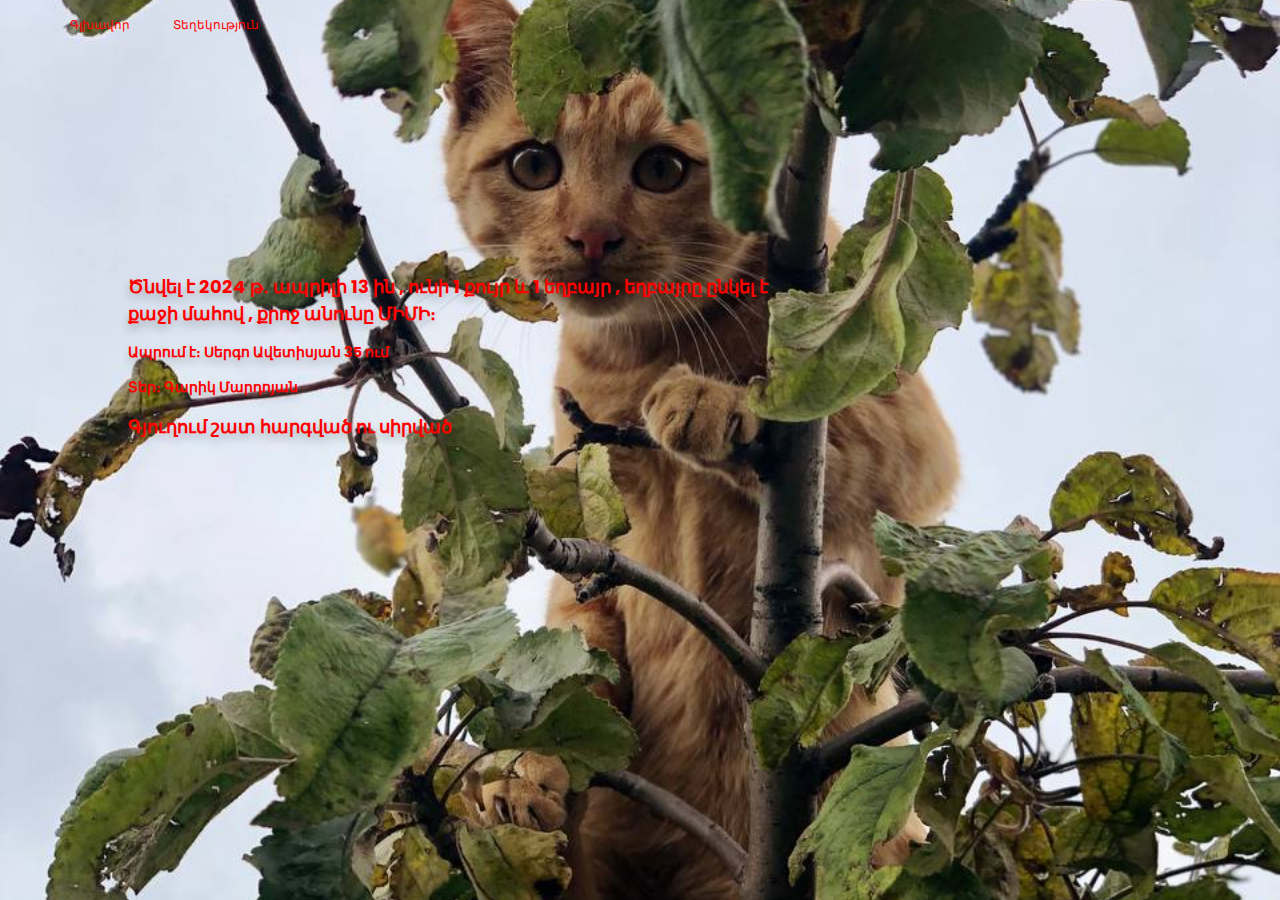
<file: texekutyun.html>
<!DOCTYPE html>
<html lang="en">
<head>
    <meta charset="UTF-8">
    <meta name="viewport" content="width=device-width, initial-scale=1.0">
    <title>Vazgen</title>
    <link rel="stylesheet" href="style.css">
</head>
<body>
    <header>
        <nav>
            <a href="index.html">Գլխավոր</a>
            <a href="texekutyun.html">Տեղեկություն</a>
        </nav>
    </header>

    <div class="carousel">
        <div class="list">
            <div class="item">
                <img src="2.jpg" alt="">
                <div class="content">
                    <div class="title reyna">Վազգեն</div>
                    <h2>Ծնվել է 2024 թ․ ապրիլի 13 ին , ունի 1 քույր և 1 եղբայր , եղբայրը ընկել է քաջի մահով , քրոջ անունը ՄԻՄԻ։</h2>
                    <h3>Ապրում է։ Սերգո Ավետիսյան 35 ում</h3>
                    <h3>Տեր։ Գարիկ Մարդոյան</h3>
                    <h2>Գյուղում շատ հարգված ու սիրված</h2>
                </div>
                
            </div>
        </div>
    </div>

</body>
</html>
</file>
<file: style.css>
@import url('https://fonts.googleapis.com/css2?family=Poppins:ital,wght@0,100;0,200;0,300;0,400;0,500;0,600;0,700;0,800;0,900;1,100;1,200;1,300;1,400;1,500;1,600;1,700;1,800;1,900&display=swap');
body{
    margin: 0;
    background-color: #000;
    color: #eee;
    font-family: Poppins;
    font-size: 12px;
}
a{
    text-decoration: none;
}
header{
    width: 1140px;
    max-width: 100%;
    margin: auto;
    height: 50px;
    display: flex;
    align-items: center;
    position: relative;
    z-index: 100;
}
header a{
    color: #ff0000;
    margin-right: 40px;
}
/* carousel */
.carousel{
    height: 100vh;
    margin-top: -50px;
    width: 100vw;
    overflow: hidden;
    position: relative;
}
.carousel .list .item{
    width: 100%;
    height: 100%;
    position: absolute;
    inset: 0 0 0 0;
}
.carousel .list .item img{
    width: 100%;
    height: 100%;
    object-fit: cover;
}
.carousel .list .item .content{
    position: absolute;
    top: 20%;
    width: 1140px;
    max-width: 80%;
    left: 50%;
    transform: translateX(-50%);
    padding-right: 30%;
    box-sizing: border-box;
    color: #ff0000;
    text-shadow: 0 5px 10px #0004;
}
.carousel .list .item .author{
    font-weight: bold;
    letter-spacing: 10px;
}
.carousel .list .item .title,
.carousel .list .item .topic{
    font-size: 5em;
    font-weight: bold;
    line-height: 1.3em;
}
.carousel .list .item .topic{
    color: #f1683a;
}
.carousel .list .item .buttons{
    display: grid;
    grid-template-columns: repeat(2, 130px);
    grid-template-rows: 40px;
    gap: 5px;
    margin-top: 20px;
}
.carousel .list .item .buttons button{
    border: none;
    background-color: #ff0000;
    letter-spacing: 3px;
    font-family: Poppins;
    font-weight: 500;
}
.carousel .list .item .buttons button:nth-child(2){
    background-color: transparent;
    border: 1px solid #ff0000;
    color: #ff0000;
}
.title.reyna {
    color: #9722ec;
}

.title.jett {
    color: #2172a4;
}

.title.phoenix {
    color: #f29050; 
}

.title.viper {
    color: #11b14f; 
}

.carousel .list .item .topic {
    font-size: 5em;
    font-weight: bold;
    line-height: 1.3em;
    color: #ff0000;
}
/* thumbail */
.thumbnail{
    position: absolute;
    bottom: 50px;
    left: 50%;
    width: max-content;
    z-index: 100;
    display: flex;
    gap: 20px;
}
.thumbnail .item{
    width: 150px;
    height: 220px;
    flex-shrink: 0;
    position: relative;
}
.thumbnail .item img{
    width: 100%;
    height: 100%;
    object-fit: cover;
    border-radius: 20px;
}
.thumbnail .item .content{
    color: #fff;
    position: absolute;
    bottom: 10px;
    left: 10px;
    right: 10px;
}
.thumbnail .item .content .title{
    font-weight: 500;
}
.thumbnail .item .content .description{
    font-weight: 300;
}
/* arrows */
.arrows{
    position: absolute;
    top: 80%;
    right: 52%;
    z-index: 100;
    width: 300px;
    max-width: 30%;
    display: flex;
    gap: 10px;
    align-items: center;
}
.arrows button{
    width: 40px;
    height: 40px;
    border-radius: 50%;
    background-color: #eee4;
    border: none;
    color: #fff;
    font-family: monospace;
    font-weight: bold;
    transition: .5s;
}
.arrows button:hover{
    background-color: #fff;
    color: #000;
}

/* animation */
.carousel .list .item:nth-child(1){
    z-index: 1;
}

/* animation text in first item */

.carousel .list .item:nth-child(1) .content .author,
.carousel .list .item:nth-child(1) .content .title,
.carousel .list .item:nth-child(1) .content .topic,
.carousel .list .item:nth-child(1) .content .des,
.carousel .list .item:nth-child(1) .content .buttons
{
    transform: translateY(50px);
    filter: blur(20px);
    opacity: 0;
    animation: showContent .5s 1s linear 1 forwards;
}
@keyframes showContent{
    to{
        transform: translateY(0px);
        filter: blur(0px);
        opacity: 1;
    }
}
.carousel .list .item:nth-child(1) .content .title{
    animation-delay: 1.2s!important;
}
.carousel .list .item:nth-child(1) .content .topic{
    animation-delay: 1.4s!important;
}
.carousel .list .item:nth-child(1) .content .des{
    animation-delay: 1.6s!important;
}
.carousel .list .item:nth-child(1) .content .buttons{
    animation-delay: 1.8s!important;
}
/* create animation when next click */
.carousel.next .list .item:nth-child(1) img{
    width: 150px;
    height: 220px;
    position: absolute;
    bottom: 50px;
    left: 50%;
    border-radius: 30px;
    animation: showImage .5s linear 1 forwards;
}
@keyframes showImage{
    to{
        bottom: 0;
        left: 0;
        width: 100%;
        height: 100%;
        border-radius: 0;
    }
}

.carousel.next .thumbnail .item:nth-last-child(1){
    overflow: hidden;
    animation: showThumbnail .5s linear 1 forwards;
}
.carousel.prev .list .item img{
    z-index: 100;
}
@keyframes showThumbnail{
    from{
        width: 0;
        opacity: 0;
    }
}
.carousel.next .thumbnail{
    animation: effectNext .5s linear 1 forwards;
}

@keyframes effectNext{
    from{
        transform: translateX(150px);
    }
}

/* running time */

.carousel .time{
    position: absolute;
    z-index: 1000;
    width: 0%;
    height: 3px;
    background-color: #f1683a;
    left: 0;
    top: 0;
}

.carousel.next .time,
.carousel.prev .time{
    animation: runningTime 3s linear 1 forwards;
}
@keyframes runningTime{
    from{ width: 100%}
    to{width: 0}
}


/* prev click */

.carousel.prev .list .item:nth-child(2){
    z-index: 2;
}

.carousel.prev .list .item:nth-child(2) img{
    animation: outFrame 0.5s linear 1 forwards;
    position: absolute;
    bottom: 0;
    left: 0;
}
@keyframes outFrame{
    to{
        width: 150px;
        height: 220px;
        bottom: 50px;
        left: 50%;
        border-radius: 20px;
    }
}

.carousel.prev .thumbnail .item:nth-child(1){
    overflow: hidden;
    opacity: 0;
    animation: showThumbnail .5s linear 1 forwards;
}
.carousel.next .arrows button,
.carousel.prev .arrows button{
    pointer-events: none;
}
.carousel.prev .list .item:nth-child(2) .content .author,
.carousel.prev .list .item:nth-child(2) .content .title,
.carousel.prev .list .item:nth-child(2) .content .topic,
.carousel.prev .list .item:nth-child(2) .content .des,
.carousel.prev .list .item:nth-child(2) .content .buttons
{
    animation: contentOut 1.5s linear 1 forwards!important;
}

@keyframes contentOut{
    to{
        transform: translateY(-150px);
        filter: blur(20px);
        opacity: 0;
    }
}
@media screen and (max-width: 678px) {
    .carousel .list .item .content{
        padding-right: 0;
    }
    .carousel .list .item .content .title{
        font-size: 30px;
    }
}
</file>
